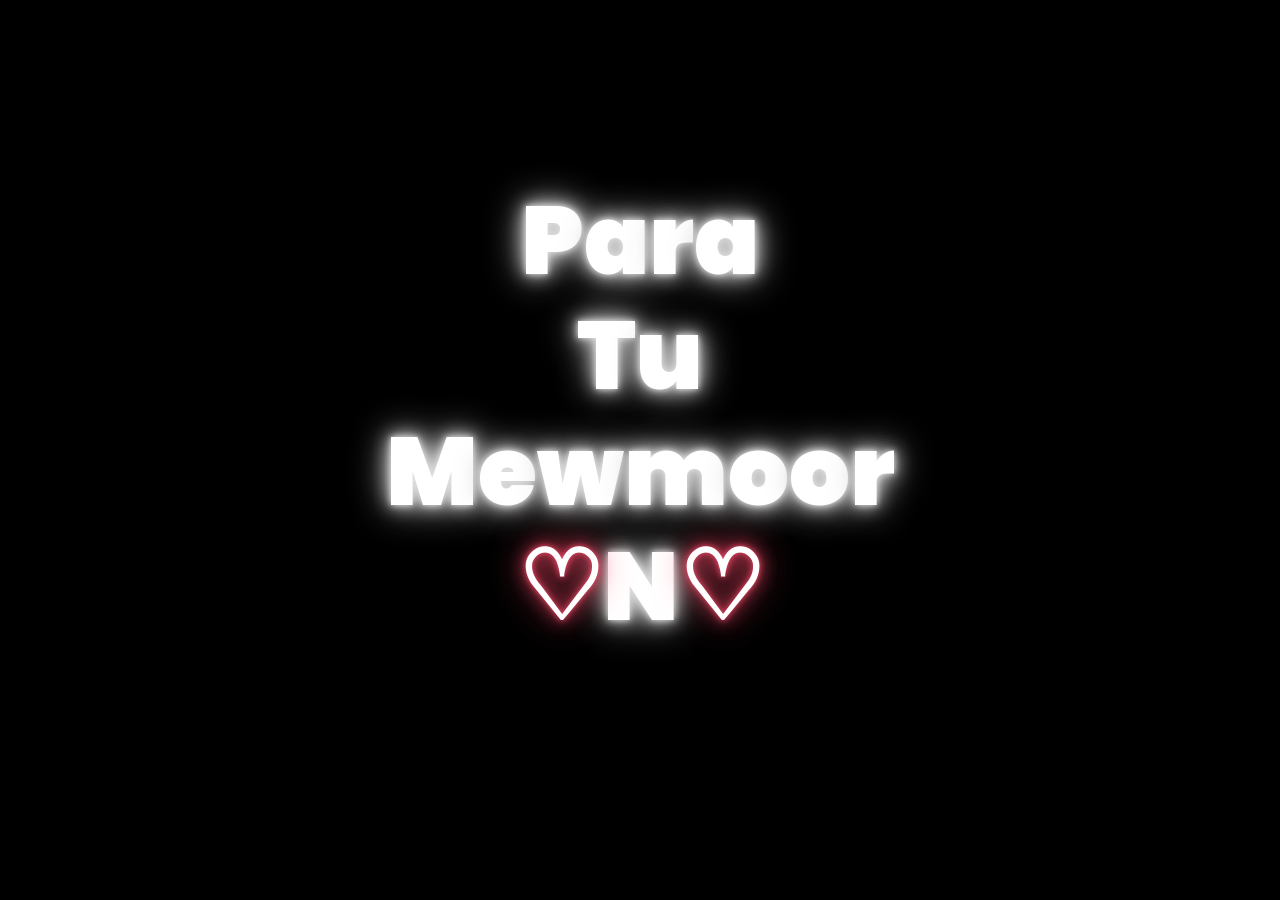
<file: index.html>
<!DOCTYPE html>
<html lang="es">
  <head>
    <meta charset="UTF-8" />
    <meta name="viewport" content="width=device-width, initial-scale=1.0" />
    <title>TQMMM</title>

    <link
      href="https://fonts.googleapis.com/css2?family=Poppins:ital,wght@0,500;1,900&display=swap"
      rel="stylesheet"
    />
    <link rel="stylesheet" href="css/style.css" />
    <link rel="icon" href="img/icono.png" type="image/x-icon" />
  </head>

  <body>
    <div class="container">
      <div class="greetings word" data-text="Para"></div>
      <div class="greetings word" data-text="Tu"></div>
      <div class="greetings word" data-text="Mewmoor"></div>
      <div class="greetings word" data-text="♡N♡"></div>

      <br>
      <div class="button">
        <button class="btn-animado" data-text="Awesome">
          <span class="texto-base">&nbsp;Puchame&nbsp;</span>
          <span aria-hidden="true" class="texto-hover"
            >&nbsp;Puchame&nbsp;</span
          >
        </button>
      </div>
    </div>

    <script src="script.js"></script>
  </body>
</html>
</file>
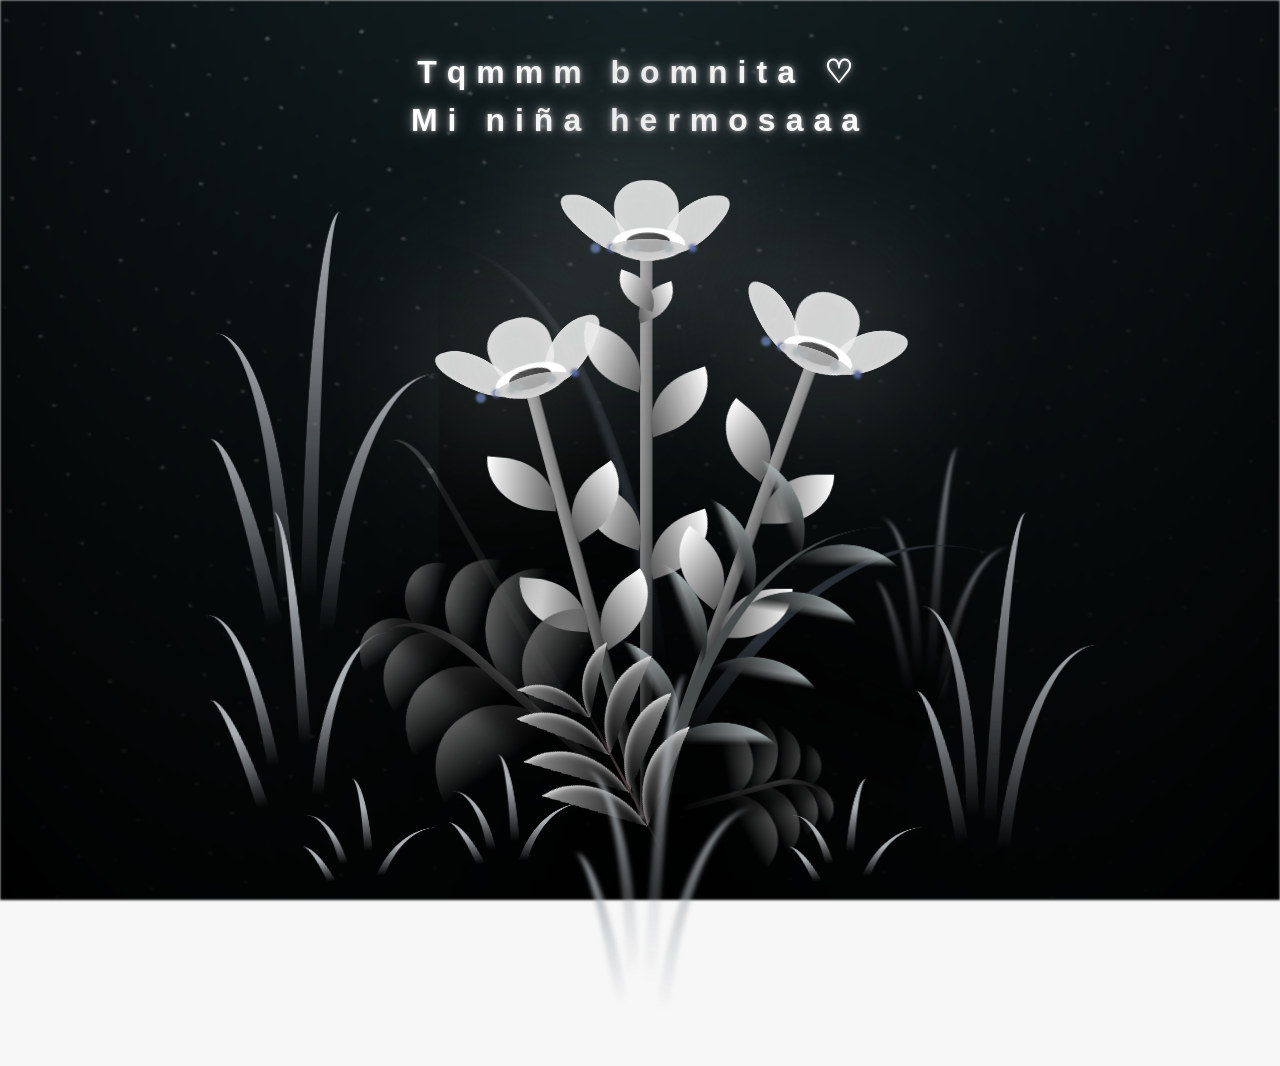
<file: floresita.html>
<!DOCTYPE html>
<html lang="es">
  <head>
    <meta charset="UTF-8" />
    <meta http-equiv="X-UA-Compatible" content="IE=edge" />
    <meta name="viewport" content="width=device-width, initial-scale=1.0" />
    <link rel="stylesheet" href="css/main.css" />
    <link rel="icon" href="img/icono.png" type="image/x-icon" />
    <title>Florecita</title>
  </head>
  <body class="container">
    <audio src="sound/Apocalypse - Cigarettes After Sex.mp3" autoplay></audio>
    <div id="lyrics">
     
    </div>
    <h1 class="titulo">Tqmmm bomnita ♡<br>Mi niña hermosaaa</h1>
  
    <div class="night"></div>
    
    <div class="flowers">
      <div class="flower flower--1">
        <div class="flower__leafs flower__leafs--1">
          <div class="flower__leaf flower__leaf--1"></div>
          <div class="flower__leaf flower__leaf--2"></div>
          <div class="flower__leaf flower__leaf--3"></div>
          <div class="flower__leaf flower__leaf--4"></div>
          <div class="flower__white-circle"></div>

          <div class="flower__light flower__light--1"></div>
          <div class="flower__light flower__light--2"></div>
          <div class="flower__light flower__light--3"></div>
          <div class="flower__light flower__light--4"></div>
          <div class="flower__light flower__light--5"></div>
          <div class="flower__light flower__light--6"></div>
          <div class="flower__light flower__light--7"></div>
          <div class="flower__light flower__light--8"></div>
        </div>
        <div class="flower__line">
          <div class="flower__line__leaf flower__line__leaf--1"></div>
          <div class="flower__line__leaf flower__line__leaf--2"></div>
          <div class="flower__line__leaf flower__line__leaf--3"></div>
          <div class="flower__line__leaf flower__line__leaf--4"></div>
          <div class="flower__line__leaf flower__line__leaf--5"></div>
          <div class="flower__line__leaf flower__line__leaf--6"></div>
        </div>
      </div>

      <div class="flower flower--2">
        <div class="flower__leafs flower__leafs--2">
          <div class="flower__leaf flower__leaf--1"></div>
          <div class="flower__leaf flower__leaf--2"></div>
          <div class="flower__leaf flower__leaf--3"></div>
          <div class="flower__leaf flower__leaf--4"></div>
          <div class="flower__white-circle"></div>

          <div class="flower__light flower__light--1"></div>
          <div class="flower__light flower__light--2"></div>
          <div class="flower__light flower__light--3"></div>
          <div class="flower__light flower__light--4"></div>
          <div class="flower__light flower__light--5"></div>
          <div class="flower__light flower__light--6"></div>
          <div class="flower__light flower__light--7"></div>
          <div class="flower__light flower__light--8"></div>
        </div>
        <div class="flower__line">
          <div class="flower__line__leaf flower__line__leaf--1"></div>
          <div class="flower__line__leaf flower__line__leaf--2"></div>
          <div class="flower__line__leaf flower__line__leaf--3"></div>
          <div class="flower__line__leaf flower__line__leaf--4"></div>
        </div>
      </div>

      <div class="flower flower--3">
        <div class="flower__leafs flower__leafs--3">
          <div class="flower__leaf flower__leaf--1"></div>
          <div class="flower__leaf flower__leaf--2"></div>
          <div class="flower__leaf flower__leaf--3"></div>
          <div class="flower__leaf flower__leaf--4"></div>
          <div class="flower__white-circle"></div>

          <div class="flower__light flower__light--1"></div>
          <div class="flower__light flower__light--2"></div>
          <div class="flower__light flower__light--3"></div>
          <div class="flower__light flower__light--4"></div>
          <div class="flower__light flower__light--5"></div>
          <div class="flower__light flower__light--6"></div>
          <div class="flower__light flower__light--7"></div>
          <div class="flower__light flower__light--8"></div>
        </div>
        <div class="flower__line">
          <div class="flower__line__leaf flower__line__leaf--1"></div>
          <div class="flower__line__leaf flower__line__leaf--2"></div>
          <div class="flower__line__leaf flower__line__leaf--3"></div>
          <div class="flower__line__leaf flower__line__leaf--4"></div>
        </div>
      </div>

      <div class="grow-ans" style="--d: 1.2s">
        <div class="flower__g-long">
          <div class="flower__g-long__top"></div>
          <div class="flower__g-long__bottom"></div>
        </div>
      </div>

      <div class="growing-grass">
        <div class="flower__grass flower__grass--1">
          <div class="flower__grass--top"></div>
          <div class="flower__grass--bottom"></div>
          <div class="flower__grass__leaf flower__grass__leaf--1"></div>
          <div class="flower__grass__leaf flower__grass__leaf--2"></div>
          <div class="flower__grass__leaf flower__grass__leaf--3"></div>
          <div class="flower__grass__leaf flower__grass__leaf--4"></div>
          <div class="flower__grass__leaf flower__grass__leaf--5"></div>
          <div class="flower__grass__leaf flower__grass__leaf--6"></div>
          <div class="flower__grass__leaf flower__grass__leaf--7"></div>
          <div class="flower__grass__leaf flower__grass__leaf--8"></div>
          <div class="flower__grass__overlay"></div>
        </div>
      </div>

      <div class="growing-grass">
        <div class="flower__grass flower__grass--2">
          <div class="flower__grass--top"></div>
          <div class="flower__grass--bottom"></div>
          <div class="flower__grass__leaf flower__grass__leaf--1"></div>
          <div class="flower__grass__leaf flower__grass__leaf--2"></div>
          <div class="flower__grass__leaf flower__grass__leaf--3"></div>
          <div class="flower__grass__leaf flower__grass__leaf--4"></div>
          <div class="flower__grass__leaf flower__grass__leaf--5"></div>
          <div class="flower__grass__leaf flower__grass__leaf--6"></div>
          <div class="flower__grass__leaf flower__grass__leaf--7"></div>
          <div class="flower__grass__leaf flower__grass__leaf--8"></div>
          <div class="flower__grass__overlay"></div>
        </div>
      </div>

      <div class="grow-ans" style="--d: 2.4s">
        <div class="flower__g-right flower__g-right--1">
          <div class="leaf"></div>
        </div>
      </div>

      <div class="grow-ans" style="--d: 2.8s">
        <div class="flower__g-right flower__g-right--2">
          <div class="leaf"></div>
        </div>
      </div>

      <div class="grow-ans" style="--d: 2.8s">
        <div class="flower__g-front">
          <div
            class="flower__g-front__leaf-wrapper flower__g-front__leaf-wrapper--1"
          >
            <div class="flower__g-front__leaf"></div>
          </div>
          <div
            class="flower__g-front__leaf-wrapper flower__g-front__leaf-wrapper--2"
          >
            <div class="flower__g-front__leaf"></div>
          </div>
          <div
            class="flower__g-front__leaf-wrapper flower__g-front__leaf-wrapper--3"
          >
            <div class="flower__g-front__leaf"></div>
          </div>
          <div
            class="flower__g-front__leaf-wrapper flower__g-front__leaf-wrapper--4"
          >
            <div class="flower__g-front__leaf"></div>
          </div>
          <div
            class="flower__g-front__leaf-wrapper flower__g-front__leaf-wrapper--5"
          >
            <div class="flower__g-front__leaf"></div>
          </div>
          <div
            class="flower__g-front__leaf-wrapper flower__g-front__leaf-wrapper--6"
          >
            <div class="flower__g-front__leaf"></div>
          </div>
          <div
            class="flower__g-front__leaf-wrapper flower__g-front__leaf-wrapper--7"
          >
            <div class="flower__g-front__leaf"></div>
          </div>
          <div
            class="flower__g-front__leaf-wrapper flower__g-front__leaf-wrapper--8"
          >
            <div class="flower__g-front__leaf"></div>
          </div>
          <div class="flower__g-front__line"></div>
        </div>
      </div>

      <div class="grow-ans" style="--d: 3.2s">
        <div class="flower__g-fr">
          <div class="leaf"></div>
          <div class="flower__g-fr__leaf flower__g-fr__leaf--1"></div>
          <div class="flower__g-fr__leaf flower__g-fr__leaf--2"></div>
          <div class="flower__g-fr__leaf flower__g-fr__leaf--3"></div>
          <div class="flower__g-fr__leaf flower__g-fr__leaf--4"></div>
          <div class="flower__g-fr__leaf flower__g-fr__leaf--5"></div>
          <div class="flower__g-fr__leaf flower__g-fr__leaf--6"></div>
          <div class="flower__g-fr__leaf flower__g-fr__leaf--7"></div>
          <div class="flower__g-fr__leaf flower__g-fr__leaf--8"></div>
        </div>
      </div>

      <div class="long-g long-g--0">
        <div class="grow-ans" style="--d: 3s">
          <div class="leaf leaf--0"></div>
        </div>
        <div class="grow-ans" style="--d: 2.2s">
          <div class="leaf leaf--1"></div>
        </div>
        <div class="grow-ans" style="--d: 3.4s">
          <div class="leaf leaf--2"></div>
        </div>
        <div class="grow-ans" style="--d: 3.6s">
          <div class="leaf leaf--3"></div>
        </div>
      </div>

      <div class="long-g long-g--1">
        <div class="grow-ans" style="--d: 3.6s">
          <div class="leaf leaf--0"></div>
        </div>
        <div class="grow-ans" style="--d: 3.8s">
          <div class="leaf leaf--1"></div>
        </div>
        <div class="grow-ans" style="--d: 4s">
          <div class="leaf leaf--2"></div>
        </div>
        <div class="grow-ans" style="--d: 4.2s">
          <div class="leaf leaf--3"></div>
        </div>
      </div>

      <div class="long-g long-g--2">
        <div class="grow-ans" style="--d: 4s">
          <div class="leaf leaf--0"></div>
        </div>
        <div class="grow-ans" style="--d: 4.2s">
          <div class="leaf leaf--1"></div>
        </div>
        <div class="grow-ans" style="--d: 4.4s">
          <div class="leaf leaf--2"></div>
        </div>
        <div class="grow-ans" style="--d: 4.6s">
          <div class="leaf leaf--3"></div>
        </div>
      </div>

      <div class="long-g long-g--3">
        <div class="grow-ans" style="--d: 4s">
          <div class="leaf leaf--0"></div>
        </div>
        <div class="grow-ans" style="--d: 4.2s">
          <div class="leaf leaf--1"></div>
        </div>
        <div class="grow-ans" style="--d: 3s">
          <div class="leaf leaf--2"></div>
        </div>
        <div class="grow-ans" style="--d: 3.6s">
          <div class="leaf leaf--3"></div>
        </div>
      </div>

      <div class="long-g long-g--4">
        <div class="grow-ans" style="--d: 4s">
          <div class="leaf leaf--0"></div>
        </div>
        <div class="grow-ans" style="--d: 4.2s">
          <div class="leaf leaf--1"></div>
        </div>
        <div class="grow-ans" style="--d: 3s">
          <div class="leaf leaf--2"></div>
        </div>
        <div class="grow-ans" style="--d: 3.6s">
          <div class="leaf leaf--3"></div>
        </div>
      </div>

      <div class="long-g long-g--5">
        <div class="grow-ans" style="--d: 4s">
          <div class="leaf leaf--0"></div>
        </div>
        <div class="grow-ans" style="--d: 4.2s">
          <div class="leaf leaf--1"></div>
        </div>
        <div class="grow-ans" style="--d: 3s">
          <div class="leaf leaf--2"></div>
        </div>
        <div class="grow-ans" style="--d: 3.6s">
          <div class="leaf leaf--3"></div>
        </div>
      </div>

      <div class="long-g long-g--6">
        <div class="grow-ans" style="--d: 4.2s">
          <div class="leaf leaf--0"></div>
        </div>
        <div class="grow-ans" style="--d: 4.4s">
          <div class="leaf leaf--1"></div>
        </div>
        <div class="grow-ans" style="--d: 4.6s">
          <div class="leaf leaf--2"></div>
        </div>
        <div class="grow-ans" style="--d: 4.8s">
          <div class="leaf leaf--3"></div>
        </div>
      </div>

      <div class="long-g long-g--7">
        <div class="grow-ans" style="--d: 3s">
          <div class="leaf leaf--0"></div>
        </div>
        <div class="grow-ans" style="--d: 3.2s">
          <div class="leaf leaf--1"></div>
        </div>
        <div class="grow-ans" style="--d: 3.5s">
          <div class="leaf leaf--2"></div>
        </div>
        <div class="grow-ans" style="--d: 3.6s">
          <div class="leaf leaf--3"></div>
        </div>
      </div>
    </div>
    <script src="anim.js"></script>
    <script src="run.js"></script>
  </body>
</html>
</file>
<file: css/style.css>
*{
    margin: 0;
    padding: 0;
    box-sizing: border-box;
    font-family: 'Poppins', cursive;
}

body{
    width: 100%;
    height: 100vh;
    background-color: black;
    display: flex;
    justify-content: center;
    align-items: center;
}

.container{
    display: flex;
    flex-direction: column;
    align-items: center;
}

.greetings{
    font-size: 6rem;
    font-weight: 900;
    line-height: 1.2;
}

/* Letras apagadas por defecto */
.greetings span{
    --glow-color: #e0e0e0; /* gris brillante */
    color: #111;            /* azul oscuro original para letras apagadas */
    display: inline-block;
    animation: glow 4s ease-in-out forwards;
}

/* Animación principal */
@keyframes glow{
    0%,100%{
        color: #fff; /* blanco suave en el pico del glow */
        text-shadow:
            0 0 6px var(--glow-color),
            0 0 18px var(--glow-color),
            0 0 36px var(--glow-color);
    }
    15%,85%{
        color: #111; /* letras apagadas color original */
        text-shadow: none;
    }
}

/* 💓 Latido SOLO para corazones */
@keyframes heartbeat{
    0%,100%{
        transform: scale(1);
        text-shadow:
            0 0 6px var(--glow-color),
            0 0 18px var(--glow-color),
            0 0 36px var(--glow-color);
    }
    30%{
        transform: scale(1.08);
        text-shadow:
            0 0 10px var(--glow-color),
            0 0 28px var(--glow-color),
            0 0 50px var(--glow-color);
    }
    15%,85%{
        transform: scale(1);
        text-shadow: none;
    }
}

/* Corazones */
.greetings span.heart{
    animation:
        glow 4s ease-in-out forwards,
        heartbeat 4s ease-in-out forwards;
}

/* === Estilos del botón === */
.btn-animado {
    opacity: 0;
    transition: opacity 0.5s ease-in-out;

    --borde-derecho: 6px;
    --color-trazo: #111;        /* letras apagadas azul original */
    --color-animacion: #e0e0e0; /* gris brillante glow */
    --tamano-fuente: 2em;

    letter-spacing: 3px;
    text-decoration: none;
    font-size: var(--tamano-fuente);
    font-family: 'Poppins', cursive;
    position: relative;
    text-transform: uppercase;

    color: #111;
    -webkit-text-stroke: 1px var(--color-trazo);

    background: transparent;
    border: none;
    cursor: pointer;
}

/* Texto animado al hacer hover */
.texto-hover {
    position: absolute;
    inset: 0;
    width: 0%;
    overflow: hidden;

    color: #fff; /* blanco para resaltar al pasar el mouse */
    border-right: var(--borde-derecho) solid var(--color-animacion);
    transition: 0.5s;
    -webkit-text-stroke: 1px var(--color-animacion);
}

.btn-animado:hover .texto-hover {
    width: 100%;
    text-shadow:
        0 0 6px var(--color-animacion),
        0 0 18px var(--color-animacion),
        0 0 36px var(--color-animacion);
}

/* Parpadeo del botón al terminar el ciclo */
@keyframes buttonBlink {
    0%, 100% {
        -webkit-text-stroke: 1px #111;
        filter: none;
    }
    50% {
        -webkit-text-stroke: 1px #e0e0e0;
        filter: drop-shadow(0 0 18px #e0e0e0);
    }
}

.btn-animado.blink {
    animation: buttonBlink 1.5s ease-in-out 2;
}

/* Responsive */
@media (max-width: 600px){
    .greetings{
        font-size: 4rem;
    }
}
</file>
<file: css/main.css>
*,
*::after,
*::before {
  padding: 0;
  margin: 0;
  box-sizing: border-box;
}

:root {
  --dark-color: #000;
}

body {
  display: flex;
  align-items: flex-end;
  justify-content: center;
  min-height: 100vh;
  background-color: var(--dark-color);
  overflow: hidden;
  perspective: 1000px;
}

#lyrics {
  font-size: 28px;
  font-family: "Franklin Gothic Medium", "Arial Narrow", Arial, sans-serif;
  color: white;
  position: absolute;
  width: 100%;           /* Importante para centrar horizontalmente */
  text-align: center;     /* Centra el texto horizontalmente */
  white-space: pre-line;  /* Respeta los saltos de línea (\n) */
  bottom: 20%;            /* Ajusta la posición vertical */
  z-index: 1;
  font-weight: bold;
  letter-spacing: 4px;
}

@media only screen and (max-width: 600px) {
  #lyrics {
    font-size: 14px; 
    bottom: 20%; /* Ajusta según convenga para móviles */
    letter-spacing: 3px;
  }
}
.titulo {
  top: 3rem;
  margin-bottom: 180px;
  font-family: "Arial Narrow", Arial, sans-serif;
  color:  rgb(60, 60, 60);
  position: absolute;
  font-weight: bold;
  letter-spacing: 10px;
  opacity: 0;
  animation: fadeIn 3s ease-in-out forwards;
  text-align: center;
  background: linear-gradient(
    90deg,
    #ffffff,
    #dcdcdc,
    #ffffff
  );
  -webkit-background-clip: text;
  -webkit-text-fill-color: transparent;

  text-shadow:
    0 0 5px rgba(255,255,255,0.6),
    0 0 15px rgba(255,255,255,0.4);
}
@keyframes fadeIn {
  from {
    opacity: 0;
  }
  to {
    opacity: 1;
  }
}

.night {
  z-index: -1;
  position: absolute;
  left: 50%;
  top: 0;
  transform: translateX(-50%);
  width: 100%;
  height: 100%;
  filter: blur(0.1vmin);
  background-image: radial-gradient(
      ellipse at top,
      transparent 0%,
      var(--dark-color)
    ),
    radial-gradient(
      ellipse at bottom,
      var(--dark-color),
      rgba(145, 233, 255, 0.2)
    ),
    repeating-linear-gradient(
      220deg,
      rgb(0, 0, 0) 0px,
      rgb(0, 0, 0) 19px,
      transparent 19px,
      transparent 22px
    ),
    repeating-linear-gradient(
      189deg,
      rgb(0, 0, 0) 0px,
      rgb(0, 0, 0) 19px,
      transparent 19px,
      transparent 22px
    ),
    repeating-linear-gradient(
      148deg,
      rgb(0, 0, 0) 0px,
      rgb(0, 0, 0) 19px,
      transparent 19px,
      transparent 22px
    ),
    linear-gradient(90deg, rgb(255, 255, 255), rgba(36, 25, 25, 0.813));
}

.flowers {
  position: relative;
  transform: scale(0.9);
  /*margin-bottom: 100px;
  */
}

@media only screen and (max-width: 600px) {
  /* Estilos específicos para dispositivos con un ancho máximo de 600px */
.flowers {
      font-size: 14px;
      margin-bottom: 35%;
      letter-spacing: 3px;
      transform: scale(1.0);
}

}

.flower {
  position: absolute;
  bottom: 10vmin;
  transform-origin: bottom center;
  z-index: 10;
  --fl-speed: 0.8s;
}
.flower--1 {
  -webkit-animation: moving-flower-1 4s linear infinite;
  animation: moving-flower-1 4s linear infinite;
}
.flower--1 .flower__line {
  height: 70vmin;
  -webkit-animation-delay: 0.3s;
  animation-delay: 0.3s;
}
.flower--1 .flower__line__leaf--1 {
  -webkit-animation: blooming-leaf-right var(--fl-speed) 1.6s backwards;
  animation: blooming-leaf-right var(--fl-speed) 1.6s backwards;
}
.flower--1 .flower__line__leaf--2 {
  -webkit-animation: blooming-leaf-right var(--fl-speed) 1.4s backwards;
  animation: blooming-leaf-right var(--fl-speed) 1.4s backwards;
}
.flower--1 .flower__line__leaf--3 {
  -webkit-animation: blooming-leaf-left var(--fl-speed) 1.2s backwards;
  animation: blooming-leaf-left var(--fl-speed) 1.2s backwards;
}
.flower--1 .flower__line__leaf--4 {
  -webkit-animation: blooming-leaf-left var(--fl-speed) 1s backwards;
  animation: blooming-leaf-left var(--fl-speed) 1s backwards;
}
.flower--1 .flower__line__leaf--5 {
  -webkit-animation: blooming-leaf-right var(--fl-speed) 1.8s backwards;
  animation: blooming-leaf-right var(--fl-speed) 1.8s backwards;
}
.flower--1 .flower__line__leaf--6 {
  -webkit-animation: blooming-leaf-left var(--fl-speed) 2s backwards;
  animation: blooming-leaf-left var(--fl-speed) 2s backwards;
}
.flower--2 {
  left: 50%;
  transform: rotate(20deg);
  -webkit-animation: moving-flower-2 4s linear infinite;
  animation: moving-flower-2 4s linear infinite;
}
.flower--2 .flower__line {
  height: 60vmin;
  -webkit-animation-delay: 0.6s;
  animation-delay: 0.6s;
}
.flower--2 .flower__line__leaf--1 {
  -webkit-animation: blooming-leaf-right var(--fl-speed) 1.9s backwards;
  animation: blooming-leaf-right var(--fl-speed) 1.9s backwards;
}
.flower--2 .flower__line__leaf--2 {
  -webkit-animation: blooming-leaf-right var(--fl-speed) 1.7s backwards;
  animation: blooming-leaf-right var(--fl-speed) 1.7s backwards;
}
.flower--2 .flower__line__leaf--3 {
  -webkit-animation: blooming-leaf-left var(--fl-speed) 1.5s backwards;
  animation: blooming-leaf-left var(--fl-speed) 1.5s backwards;
}
.flower--2 .flower__line__leaf--4 {
  -webkit-animation: blooming-leaf-left var(--fl-speed) 1.3s backwards;
  animation: blooming-leaf-left var(--fl-speed) 1.3s backwards;
}
.flower--3 {
  left: 50%;
  transform: rotate(-15deg);
  -webkit-animation: moving-flower-3 4s linear infinite;
  animation: moving-flower-3 4s linear infinite;
}
.flower--3 .flower__line {
  -webkit-animation-delay: 0.9s;
  animation-delay: 0.9s;
}
.flower--3 .flower__line__leaf--1 {
  -webkit-animation: blooming-leaf-right var(--fl-speed) 2.5s backwards;
  animation: blooming-leaf-right var(--fl-speed) 2.5s backwards;
}
.flower--3 .flower__line__leaf--2 {
  -webkit-animation: blooming-leaf-right var(--fl-speed) 2.3s backwards;
  animation: blooming-leaf-right var(--fl-speed) 2.3s backwards;
}
.flower--3 .flower__line__leaf--3 {
  -webkit-animation: blooming-leaf-left var(--fl-speed) 2.1s backwards;
  animation: blooming-leaf-left var(--fl-speed) 2.1s backwards;
}
.flower--3 .flower__line__leaf--4 {
  -webkit-animation: blooming-leaf-left var(--fl-speed) 1.9s backwards;
  animation: blooming-leaf-left var(--fl-speed) 1.9s backwards;
}
.flower__leafs {
  position: relative;
  -webkit-animation: blooming-flower 2s backwards;
  animation: blooming-flower 2s backwards;
}
.flower__leafs--1 {
  -webkit-animation-delay: 1.1s;
  animation-delay: 1.1s;
}
.flower__leafs--2 {
  -webkit-animation-delay: 1.4s;
  animation-delay: 1.4s;
}
.flower__leafs--3 {
  -webkit-animation-delay: 1.7s;
  animation-delay: 1.7s;
}
.flower__leafs::after {
  content: "";
  position: absolute;
  left: 0;
  top: 0;
  transform: translate(-50%, -100%);
  width: 8vmin;
  height: 8vmin;
  background-color: #f7f7f7;
  /* background-color: #fd2525; */
  filter: blur(10vmin);
}
.flower__leaf {
  position: absolute;
  bottom: 0;
  left: 50%;
  width: 8vmin;
  height: 11vmin;
  border-radius: 51% 49% 47% 53%/44% 45% 55% 69%;
  background-color: #253bfd;
  background-color: rgb(230, 230, 230);
  transform-origin: bottom center;
  opacity: 0.9;
  box-shadow: inset 0 0 2vmin rgba(255, 255, 255, 0.5);
}
.flower__leaf--1 {
  transform: translate(-10%, 1%) rotateY(40deg) rotateX(-50deg);
}
.flower__leaf--2 {
  transform: translate(-50%, -4%) rotateX(40deg);
}
.flower__leaf--3 {
  transform: translate(-90%, 0%) rotateY(45deg) rotateX(50deg);
}
.flower__leaf--4 {
  width: 8vmin;
  height: 8vmin;
  transform-origin: bottom left;
  border-radius: 4vmin 10vmin 4vmin 4vmin;
  transform: translate(0%, 18%) rotateX(70deg) rotate(-43deg);
  background-color: rgb(190, 190, 190);
  z-index: 1;
  opacity: 0.8;
}
.flower__white-circle {
  position: absolute;
  left: -3.5vmin;
  top: -3vmin;
  width: 9vmin;
  height: 4vmin;
  border-radius: 50%;
  background-color: rgb(255, 255, 255);
}
.flower__white-circle::after {
  content: "";
  position: absolute;
  left: 50%;
  top: 45%;
  transform: translate(-50%, -50%);
  width: 60%;
  height: 60%;
  border-radius: inherit;
  background-image: repeating-linear-gradient(
      135deg,
      rgba(0, 0, 0, 0.03) 0px,
      rgba(0, 0, 0, 0.03) 1px,
      transparent 1px,
      transparent 12px
    ),
    repeating-linear-gradient(
      45deg,
      rgba(0, 0, 0, 0.03) 0px,
      rgba(0, 0, 0, 0.03) 1px,
      transparent 1px,
      transparent 12px
    ),
    repeating-linear-gradient(
      67.5deg,
      rgba(0, 0, 0, 0.03) 0px,
      rgba(0, 0, 0, 0.03) 1px,
      transparent 1px,
      transparent 12px
    ),
    repeating-linear-gradient(
      135deg,
      rgba(0, 0, 0, 0.03) 0px,
      rgba(0, 0, 0, 0.03) 1px,
      transparent 1px,
      transparent 12px
    ),
    repeating-linear-gradient(
      45deg,
      rgba(0, 0, 0, 0.03) 0px,
      rgba(0, 0, 0, 0.03) 1px,
      transparent 1px,
      transparent 12px
    ),
    repeating-linear-gradient(
      112.5deg,
      rgba(0, 0, 0, 0.03) 0px,
      rgba(0, 0, 0, 0.03) 1px,
      transparent 1px,
      transparent 12px
    ),
    repeating-linear-gradient(
      112.5deg,
      rgba(0, 0, 0, 0.03) 0px,
      rgba(0, 0, 0, 0.03) 1px,
      transparent 1px,
      transparent 12px
    ),
    repeating-linear-gradient(
      45deg,
      rgba(0, 0, 0, 0.03) 0px,
      rgba(0, 0, 0, 0.03) 1px,
      transparent 1px,
      transparent 12px
    ),
    repeating-linear-gradient(
      22.5deg,
      rgba(0, 0, 0, 0.03) 0px,
      rgba(0, 0, 0, 0.03) 1px,
      transparent 1px,
      transparent 12px
    ),
    repeating-linear-gradient(
      45deg,
      rgba(0, 0, 0, 0.03) 0px,
      rgba(0, 0, 0, 0.03) 1px,
      transparent 1px,
      transparent 12px
    ),
    repeating-linear-gradient(
      22.5deg,
      rgba(0, 0, 0, 0.03) 0px,
      rgba(0, 0, 0, 0.03) 1px,
      transparent 1px,
      transparent 12px
    ),
    repeating-linear-gradient(
      135deg,
      rgba(0, 0, 0, 0.03) 0px,
      rgba(0, 0, 0, 0.03) 1px,
      transparent 1px,
      transparent 12px
    ),
    repeating-linear-gradient(
      157.5deg,
      rgba(0, 0, 0, 0.03) 0px,
      rgba(0, 0, 0, 0.03) 1px,
      transparent 1px,
      transparent 12px
    ),
    repeating-linear-gradient(
      67.5deg,
      rgba(0, 0, 0, 0.03) 0px,
      rgba(0, 0, 0, 0.03) 1px,
      transparent 1px,
      transparent 12px
    ),
    repeating-linear-gradient(
      67.5deg,
      rgba(0, 0, 0, 0.03) 0px,
      rgba(0, 0, 0, 0.03) 1px,
      transparent 1px,
      transparent 12px
    ),
    linear-gradient(90deg, rgb(80, 80, 80), rgb(40, 40, 40));
}
.flower__line {
  height: 55vmin;
  width: 1.5vmin;
  background-image: linear-gradient(
      to left,
      rgba(0, 0, 0, 0.2),
      transparent,
      rgba(255, 255, 255, 0.2)
    ),
    linear-gradient(to top, transparent 10%, rgb(120, 120, 120), rgb(150, 150, 150));
  box-shadow: inset 0 0 2px rgba(0, 0, 0, 0.5);
  -webkit-animation: grow-flower-tree 4s backwards;
  animation: grow-flower-tree 4s backwards;
}
.flower__line__leaf {
  --w: 7vmin;
  --h: calc(var(--w) + 2vmin);
  position: absolute;
  top: 20%;
  left: 90%;
  width: var(--w);
  height: var(--h);
  border-top-right-radius: var(--h);
  border-bottom-left-radius: var(--h);
  background-image: linear-gradient(to top, rgb(90, 90, 90), white);
}
.flower__line__leaf--1 {
  transform: rotate(70deg) rotateY(30deg);
}
.flower__line__leaf--2 {
  top: 45%;
  transform: rotate(70deg) rotateY(30deg);
}
.flower__line__leaf--3,
.flower__line__leaf--4,
.flower__line__leaf--6 {
  border-top-right-radius: 0;
  border-bottom-left-radius: 0;
  border-top-left-radius: var(--h);
  border-bottom-right-radius: var(--h);
  left: -460%;
  top: 12%;
  transform: rotate(-70deg) rotateY(30deg);
}
.flower__line__leaf--4 {
  top: 40%;
}
.flower__line__leaf--5 {
  top: 0;
  transform-origin: left;
  transform: rotate(70deg) rotateY(30deg) scale(0.6);
}
.flower__line__leaf--6 {
  top: -2%;
  left: -450%;
  transform-origin: right;
  transform: rotate(-70deg) rotateY(30deg) scale(0.6);
}
.flower__light {
  position: absolute;
  bottom: 0vmin;
  width: 1vmin;
  height: 1vmin;
  background-color: rgb(90, 129, 128);
  border-radius: 50%;
  filter: blur(0.2vmin);
  -webkit-animation: light-ans 4s linear infinite backwards;
  animation: light-ans 4s linear infinite backwards;
}
.flower__light:nth-child(odd) {
  background-color: #4d5d97;
}
.flower__light--1 {
  left: -2vmin;
  -webkit-animation-delay: 1s;
  animation-delay: 1s;
}
.flower__light--2 {
  left: 3vmin;
  -webkit-animation-delay: 0.5s;
  animation-delay: 0.5s;
}
.flower__light--3 {
  left: -6vmin;
  -webkit-animation-delay: 0.3s;
  animation-delay: 0.3s;
}
.flower__light--4 {
  left: 6vmin;
  -webkit-animation-delay: 0.9s;
  animation-delay: 0.9s;
}
.flower__light--5 {
  left: -1vmin;
  -webkit-animation-delay: 1.5s;
  animation-delay: 1.5s;
}
.flower__light--6 {
  left: -4vmin;
  -webkit-animation-delay: 3s;
  animation-delay: 3s;
}
.flower__light--7 {
  left: 3vmin;
  -webkit-animation-delay: 2s;
  animation-delay: 2s;
}
.flower__light--8 {
  left: -6vmin;
  -webkit-animation-delay: 3.5s;
  animation-delay: 3.5s;
}
.flower__grass {
  --c: rgb(90, 90, 90);
  --line-w: 1.5vmin;
  position: absolute;
  bottom: 12vmin;
  left: -7vmin;
  display: flex;
  flex-direction: column;
  align-items: flex-end;
  z-index: 20;
  transform-origin: bottom center;
  transform: rotate(-48deg) rotateY(40deg);
}
.flower__grass--1 {
  -webkit-animation: moving-grass 2s linear infinite;
  animation: moving-grass 2s linear infinite;
}
.flower__grass--2 {
  left: 2vmin;
  bottom: 10vmin;
  transform: scale(0.5) rotate(75deg) rotateX(10deg) rotateY(-200deg);
  opacity: 0.8;
  z-index: 0;
  -webkit-animation: moving-grass--2 1.5s linear infinite;
  animation: moving-grass--2 1.5s linear infinite;
}
.flower__grass--top {
  width: 7vmin;
  height: 10vmin;
  border-top-right-radius: 100%;
  border-right: var(--line-w) solid var(--c);
  transform-origin: bottom center;
  transform: rotate(-2deg);
}
.flower__grass--bottom {
  margin-top: -2px;
  width: var(--line-w);
  height: 25vmin;
  background-image: linear-gradient(to top, transparent, var(--c));
}
.flower__grass__leaf {
  --size: 10vmin;
  position: absolute;
  width: calc(var(--size) * 2.1);
  height: var(--size);
  border-top-left-radius: var(--size);
  border-top-right-radius: var(--size);
  background-image: linear-gradient(
    to top,
    transparent,
    transparent 30%,
    var(--c)
  );
  z-index: 100;
}
.flower__grass__leaf--1 {
  top: -6%;
  left: 30%;
  --size: 6vmin;
  transform: rotate(-20deg);
  -webkit-animation: growing-grass-ans--1 2s 2.6s backwards;
  animation: growing-grass-ans--1 2s 2.6s backwards;
}
@-webkit-keyframes growing-grass-ans--1 {
  0% {
    transform-origin: bottom left;
    transform: rotate(-20deg) scale(0);
  }
}
@keyframes growing-grass-ans--1 {
  0% {
    transform-origin: bottom left;
    transform: rotate(-20deg) scale(0);
  }
}
.flower__grass__leaf--2 {
  top: -5%;
  left: -110%;
  --size: 6vmin;
  transform: rotate(10deg);
  -webkit-animation: growing-grass-ans--2 2s 2.4s linear backwards;
  animation: growing-grass-ans--2 2s 2.4s linear backwards;
}
@-webkit-keyframes growing-grass-ans--2 {
  0% {
    transform-origin: bottom right;
    transform: rotate(10deg) scale(0);
  }
}
@keyframes growing-grass-ans--2 {
  0% {
    transform-origin: bottom right;
    transform: rotate(10deg) scale(0);
  }
}
.flower__grass__leaf--3 {
  top: 5%;
  left: 60%;
  --size: 8vmin;
  transform: rotate(-18deg) rotateX(-20deg);
  -webkit-animation: growing-grass-ans--3 2s 2.2s linear backwards;
  animation: growing-grass-ans--3 2s 2.2s linear backwards;
}
@-webkit-keyframes growing-grass-ans--3 {
  0% {
    transform-origin: bottom left;
    transform: rotate(-18deg) rotateX(-20deg) scale(0);
  }
}
@keyframes growing-grass-ans--3 {
  0% {
    transform-origin: bottom left;
    transform: rotate(-18deg) rotateX(-20deg) scale(0);
  }
}
.flower__grass__leaf--4 {
  top: 6%;
  left: -135%;
  --size: 8vmin;
  transform: rotate(2deg);
  -webkit-animation: growing-grass-ans--4 2s 2s linear backwards;
  animation: growing-grass-ans--4 2s 2s linear backwards;
}
@-webkit-keyframes growing-grass-ans--4 {
  0% {
    transform-origin: bottom right;
    transform: rotate(2deg) scale(0);
  }
}
@keyframes growing-grass-ans--4 {
  0% {
    transform-origin: bottom right;
    transform: rotate(2deg) scale(0);
  }
}
.flower__grass__leaf--5 {
  top: 20%;
  left: 60%;
  --size: 10vmin;
  transform: rotate(-24deg) rotateX(-20deg);
  -webkit-animation: growing-grass-ans--5 2s 1.8s linear backwards;
  animation: growing-grass-ans--5 2s 1.8s linear backwards;
}
@-webkit-keyframes growing-grass-ans--5 {
  0% {
    transform-origin: bottom left;
    transform: rotate(-24deg) rotateX(-20deg) scale(0);
  }
}
@keyframes growing-grass-ans--5 {
  0% {
    transform-origin: bottom left;
    transform: rotate(-24deg) rotateX(-20deg) scale(0);
  }
}
.flower__grass__leaf--6 {
  top: 22%;
  left: -180%;
  --size: 10vmin;
  transform: rotate(10deg);
  -webkit-animation: growing-grass-ans--6 2s 1.6s linear backwards;
  animation: growing-grass-ans--6 2s 1.6s linear backwards;
}
@-webkit-keyframes growing-grass-ans--6 {
  0% {
    transform-origin: bottom right;
    transform: rotate(10deg) scale(0);
  }
}
@keyframes growing-grass-ans--6 {
  0% {
    transform-origin: bottom right;
    transform: rotate(10deg) scale(0);
  }
}
.flower__grass__leaf--7 {
  top: 39%;
  left: 70%;
  --size: 10vmin;
  transform: rotate(-10deg);
  -webkit-animation: growing-grass-ans--7 2s 1.4s linear backwards;
  animation: growing-grass-ans--7 2s 1.4s linear backwards;
}
@-webkit-keyframes growing-grass-ans--7 {
  0% {
    transform-origin: bottom left;
    transform: rotate(-10deg) scale(0);
  }
}
@keyframes growing-grass-ans--7 {
  0% {
    transform-origin: bottom left;
    transform: rotate(-10deg) scale(0);
  }
}
.flower__grass__leaf--8 {
  top: 40%;
  left: -215%;
  --size: 11vmin;
  transform: rotate(10deg);
  -webkit-animation: growing-grass-ans--8 2s 1.2s linear backwards;
  animation: growing-grass-ans--8 2s 1.2s linear backwards;
}
@-webkit-keyframes growing-grass-ans--8 {
  0% {
    transform-origin: bottom right;
    transform: rotate(10deg) scale(0);
  }
}
@keyframes growing-grass-ans--8 {
  0% {
    transform-origin: bottom right;
    transform: rotate(10deg) scale(0);
  }
}
.flower__grass__overlay {
  position: absolute;
  top: -10%;
  right: 0%;
  width: 100%;
  height: 100%;
  background-color: rgba(0, 0, 0, 0.6);
  filter: blur(1.5vmin);
  z-index: 100;
}
.flower__g-long {
  --w: 2vmin;
  --h: 6vmin;
  --c: #b2b2b242;
  position: absolute;
  bottom: 10vmin;
  left: -3vmin;
  transform-origin: bottom center;
  transform: rotate(-30deg) rotateY(-20deg);
  display: flex;
  flex-direction: column;
  align-items: flex-end;
  -webkit-animation: flower-g-long-ans 3s linear infinite;
  animation: flower-g-long-ans 3s linear infinite;
}
@-webkit-keyframes flower-g-long-ans {
  0%,
  100% {
    transform: rotate(-30deg) rotateY(-20deg);
  }
  50% {
    transform: rotate(-32deg) rotateY(-20deg);
  }
}
@keyframes flower-g-long-ans {
  0%,
  100% {
    transform: rotate(-30deg) rotateY(-20deg);
  }
  50% {
    transform: rotate(-32deg) rotateY(-20deg);
  }
}
.flower__g-long__top {
  top: calc(var(--h) * -1);
  width: calc(var(--w) + 1vmin);
  height: var(--h);
  border-top-right-radius: 100%;
  border-right: 0.7vmin solid var(--c);
  transform: translate(-0.7vmin, 1vmin);
}
.flower__g-long__bottom {
  width: var(--w);
  height: 50vmin;
  transform-origin: bottom center;
  background-image: linear-gradient(to top, transparent 30%, var(--c));
  box-shadow: inset 0 0 2px rgba(0, 0, 0, 0.5);
  -webkit-clip-path: polygon(35% 0, 65% 1%, 100% 100%, 0% 100%);
  clip-path: polygon(35% 0, 65% 1%, 100% 100%, 0% 100%);
}
.flower__g-right {
  position: absolute;
  bottom: 6vmin;
  left: -2vmin;
  transform-origin: bottom left;
  transform: rotate(20deg);
}
.flower__g-right .leaf {
  width: 30vmin;
  height: 50vmin;
  border-top-left-radius: 100%;
  border-left: 2vmin solid #272e35;
  background-image: linear-gradient(
    to bottom,
    transparent,
    var(--dark-color) 60%
  );
  -webkit-mask-image: linear-gradient(to top, transparent 30%, #977a07 60%);
}
.flower__g-right--1 {
  -webkit-animation: flower-g-right-ans 2.5s linear infinite;
  animation: flower-g-right-ans 2.5s linear infinite;
}
.flower__g-right--2 {
  left: 5vmin;
  transform: rotateY(-180deg);
  -webkit-animation: flower-g-right-ans--2 3s linear infinite;
  animation: flower-g-right-ans--2 3s linear infinite;
}
.flower__g-right--2 .leaf {
  height: 75vmin;
  filter: blur(0.3vmin);
  opacity: 0.8;
}
@-webkit-keyframes flower-g-right-ans {
  0%,
  100% {
    transform: rotate(20deg);
  }
  50% {
    transform: rotate(24deg) rotateX(-20deg);
  }
}
@keyframes flower-g-right-ans {
  0%,
  100% {
    transform: rotate(20deg);
  }
  50% {
    transform: rotate(24deg) rotateX(-20deg);
  }
}
@-webkit-keyframes flower-g-right-ans--2 {
  0%,
  100% {
    transform: rotateY(-180deg) rotate(0deg) rotateX(-20deg);
  }
  50% {
    transform: rotateY(-180deg) rotate(6deg) rotateX(-20deg);
  }
}
@keyframes flower-g-right-ans--2 {
  0%,
  100% {
    transform: rotateY(-180deg) rotate(0deg) rotateX(-20deg);
  }
  50% {
    transform: rotateY(-180deg) rotate(6deg) rotateX(-20deg);
  }
}
.flower__g-front {
  position: absolute;
  bottom: 6vmin;
  left: 2.5vmin;
  z-index: 100;
  transform-origin: bottom center;
  transform: rotate(-28deg) rotateY(30deg) scale(1.04);
  -webkit-animation: flower__g-front-ans 2s linear infinite;
  animation: flower__g-front-ans 2s linear infinite;
}
@-webkit-keyframes flower__g-front-ans {
  0%,
  100% {
    transform: rotate(-28deg) rotateY(30deg) scale(1.04);
  }
  50% {
    transform: rotate(-35deg) rotateY(40deg) scale(1.04);
  }
}
@keyframes flower__g-front-ans {
  0%,
  100% {
    transform: rotate(-28deg) rotateY(30deg) scale(1.04);
  }
  50% {
    transform: rotate(-35deg) rotateY(40deg) scale(1.04);
  }
}
.flower__g-front__line {
  width: 0.3vmin;
  height: 20vmin;
  background-image: linear-gradient(
    to top,
    transparent,
    #4e3c3c,
    transparent 100%
  );
  position: relative;
}
.flower__g-front__leaf-wrapper {
  position: absolute;
  top: 0;
  left: 0;
  transform-origin: bottom left;
  transform: rotate(10deg);
}
.flower__g-front__leaf-wrapper:nth-child(even) {
  left: 0vmin;
  transform: rotateY(-180deg) rotate(5deg);
  -webkit-animation: flower__g-front__leaf-left-ans 1s ease-in backwards;
  animation: flower__g-front__leaf-left-ans 1s ease-in backwards;
}
.flower__g-front__leaf-wrapper:nth-child(odd) {
  -webkit-animation: flower__g-front__leaf-ans 1s ease-in backwards;
  animation: flower__g-front__leaf-ans 1s ease-in backwards;
}
.flower__g-front__leaf-wrapper--1 {
  top: -8vmin;
  transform: scale(0.7);
  -webkit-animation: flower__g-front__leaf-ans 1s 5.5s ease-in backwards !important;
  animation: flower__g-front__leaf-ans 1s 5.5s ease-in backwards !important;
}
.flower__g-front__leaf-wrapper--2 {
  top: -8vmin;
  transform: rotateY(-180deg) scale(0.7) !important;
  -webkit-animation: flower__g-front__leaf-left-ans-2 1s 4.6s ease-in backwards !important;
  animation: flower__g-front__leaf-left-ans-2 1s 4.6s ease-in backwards !important;
}
.flower__g-front__leaf-wrapper--3 {
  top: -3vmin;
  -webkit-animation: flower__g-front__leaf-ans 1s 4.6s ease-in backwards;
  animation: flower__g-front__leaf-ans 1s 4.6s ease-in backwards;
}
.flower__g-front__leaf-wrapper--4 {
  top: -3vmin;
  transform: rotateY(-180deg) scale(0.9) !important;
  -webkit-animation: flower__g-front__leaf-left-ans-2 1s 4.6s ease-in backwards !important;
  animation: flower__g-front__leaf-left-ans-2 1s 4.6s ease-in backwards !important;
}
@-webkit-keyframes flower__g-front__leaf-left-ans-2 {
  0% {
    transform: rotateY(-180deg) scale(0);
  }
}
@keyframes flower__g-front__leaf-left-ans-2 {
  0% {
    transform: rotateY(-180deg) scale(0);
  }
}
.flower__g-front__leaf-wrapper--5,
.flower__g-front__leaf-wrapper--6 {
  top: 2vmin;
}
.flower__g-front__leaf-wrapper--7,
.flower__g-front__leaf-wrapper--8 {
  top: 6.5vmin;
}
.flower__g-front__leaf-wrapper--2 {
  -webkit-animation-delay: 5.2s !important;
  animation-delay: 5.2s !important;
}
.flower__g-front__leaf-wrapper--3 {
  -webkit-animation-delay: 4.9s !important;
  animation-delay: 4.9s !important;
}
.flower__g-front__leaf-wrapper--5 {
  -webkit-animation-delay: 4.3s !important;
  animation-delay: 4.3s !important;
}
.flower__g-front__leaf-wrapper--6 {
  -webkit-animation-delay: 4.1s !important;
  animation-delay: 4.1s !important;
}
.flower__g-front__leaf-wrapper--7 {
  -webkit-animation-delay: 3.8s !important;
  animation-delay: 3.8s !important;
}
.flower__g-front__leaf-wrapper--8 {
  -webkit-animation-delay: 3.5s !important;
  animation-delay: 3.5s !important;
}
@-webkit-keyframes flower__g-front__leaf-ans {
  0% {
    transform: rotate(10deg) scale(0);
  }
}
@keyframes flower__g-front__leaf-ans {
  0% {
    transform: rotate(10deg) scale(0);
  }
}
@-webkit-keyframes flower__g-front__leaf-left-ans {
  0% {
    transform: rotateY(-180deg) rotate(5deg) scale(0);
  }
}
@keyframes flower__g-front__leaf-left-ans {
  0% {
    transform: rotateY(-180deg) rotate(5deg) scale(0);
  }
}
.flower__g-front__leaf {
  width: 10vmin;
  height: 10vmin;
  border-radius: 100% 0% 0% 100%/100% 100% 0% 0%;
  box-shadow: inset 0 2px 1vmin hsl(0, 0%, 100%);
  background-image: linear-gradient(
      to bottom left,
      transparent,
      var(--dark-color)
    ),
    linear-gradient(to bottom right, rgb(150, 150, 150) 50%, transparent 50%, transparent);
  -webkit-mask-image: linear-gradient(
    to bottom right,
    #90aaac 50%,
    transparent 50%,
    transparent
  );
  mask-image: linear-gradient(
    to bottom right,
    #d7c1c1 50%,
    transparent 50%,
    transparent
  );
}
.flower__g-fr {
  position: absolute;
  bottom: -4vmin;
  left: vmin;
  transform-origin: bottom left;
  z-index: 10;
  -webkit-animation: flower__g-fr-ans 2s linear infinite;
  animation: flower__g-fr-ans 2s linear infinite;
}
@-webkit-keyframes flower__g-fr-ans {
  0%,
  100% {
    transform: rotate(2deg);
  }
  50% {
    transform: rotate(4deg);
  }
}
@keyframes flower__g-fr-ans {
  0%,
  100% {
    transform: rotate(2deg);
  }
  50% {
    transform: rotate(4deg);
  }
}
.flower__g-fr .leaf {
  width: 30vmin;
  height: 50vmin;
  border-top-left-radius: 100%;
  border-left: 2vmin solid rgb(70, 75, 75);
  -webkit-mask-image: linear-gradient(to top, transparent 25%, rgb(45, 45, 48) 50%);
  position: relative;
  z-index: 1;
}
.flower__g-fr__leaf {
  position: absolute;
  top: 0;
  left: 0;
  width: 10vmin;
  height: 10vmin;
  border-radius: 100% 0% 0% 100%/100% 100% 0% 0%;
  box-shadow: inset 0 2px 1vmin hsla(184, 46%, 74%, 0.2);
  background-image: linear-gradient(
      to bottom left,
      transparent,
      var(--dark-color) 98%
    ),
    linear-gradient(to bottom right, rgb(190, 197, 197) 45%, transparent 50%, transparent);
  -webkit-mask-image: linear-gradient(
    135deg,
    #d9a4a4 40%,
    transparent 50%,
    transparent
  );
}
.flower__g-fr__leaf--1 {
  left: 20vmin;
  transform: rotate(45deg);
  -webkit-animation: flower__g-fr-leaft-ans-1 0.5s 5.2s linear backwards;
  animation: flower__g-fr-leaft-ans-1 0.5s 5.2s linear backwards;
}
@-webkit-keyframes flower__g-fr-leaft-ans-1 {
  0% {
    transform-origin: left;
    transform: rotate(45deg) scale(0);
  }
}
@keyframes flower__g-fr-leaft-ans-1 {
  0% {
    transform-origin: left;
    transform: rotate(45deg) scale(0);
  }
}
.flower__g-fr__leaf--2 {
  left: 12vmin;
  top: -7vmin;
  transform: rotate(25deg) rotateY(-180deg);
  -webkit-animation: flower__g-fr-leaft-ans-6 0.5s 5s linear backwards;
  animation: flower__g-fr-leaft-ans-6 0.5s 5s linear backwards;
}
.flower__g-fr__leaf--3 {
  left: 15vmin;
  top: 6vmin;
  transform: rotate(55deg);
  -webkit-animation: flower__g-fr-leaft-ans-5 0.5s 4.8s linear backwards;
  animation: flower__g-fr-leaft-ans-5 0.5s 4.8s linear backwards;
}
.flower__g-fr__leaf--4 {
  left: 6vmin;
  top: -2vmin;
  transform: rotate(25deg) rotateY(-180deg);
  -webkit-animation: flower__g-fr-leaft-ans-6 0.5s 4.6s linear backwards;
  animation: flower__g-fr-leaft-ans-6 0.5s 4.6s linear backwards;
}
.flower__g-fr__leaf--5 {
  left: 10vmin;
  top: 14vmin;
  transform: rotate(55deg);
  -webkit-animation: flower__g-fr-leaft-ans-5 0.5s 4.4s linear backwards;
  animation: flower__g-fr-leaft-ans-5 0.5s 4.4s linear backwards;
}
@-webkit-keyframes flower__g-fr-leaft-ans-5 {
  0% {
    transform-origin: left;
    transform: rotate(55deg) scale(0);
  }
}
@keyframes flower__g-fr-leaft-ans-5 {
  0% {
    transform-origin: left;
    transform: rotate(55deg) scale(0);
  }
}
.flower__g-fr__leaf--6 {
  left: 0vmin;
  top: 6vmin;
  transform: rotate(25deg) rotateY(-180deg);
  -webkit-animation: flower__g-fr-leaft-ans-6 0.5s 4.2s linear backwards;
  animation: flower__g-fr-leaft-ans-6 0.5s 4.2s linear backwards;
}
@-webkit-keyframes flower__g-fr-leaft-ans-6 {
  0% {
    transform-origin: right;
    transform: rotate(25deg) rotateY(-180deg) scale(0);
  }
}
@keyframes flower__g-fr-leaft-ans-6 {
  0% {
    transform-origin: right;
    transform: rotate(25deg) rotateY(-180deg) scale(0);
  }
}
.flower__g-fr__leaf--7 {
  left: 5vmin;
  top: 22vmin;
  transform: rotate(45deg);
  -webkit-animation: flower__g-fr-leaft-ans-7 0.5s 4s linear backwards;
  animation: flower__g-fr-leaft-ans-7 0.5s 4s linear backwards;
}
@-webkit-keyframes flower__g-fr-leaft-ans-7 {
  0% {
    transform-origin: left;
    transform: rotate(45deg) scale(0);
  }
}
@keyframes flower__g-fr-leaft-ans-7 {
  0% {
    transform-origin: left;
    transform: rotate(45deg) scale(0);
  }
}
.flower__g-fr__leaf--8 {
  left: -4vmin;
  top: 15vmin;
  transform: rotate(15deg) rotateY(-180deg);
  -webkit-animation: flower__g-fr-leaft-ans-8 0.5s 3.8s linear backwards;
  animation: flower__g-fr-leaft-ans-8 0.5s 3.8s linear backwards;
}
@-webkit-keyframes flower__g-fr-leaft-ans-8 {
  0% {
    transform-origin: right;
    transform: rotate(15deg) rotateY(-180deg) scale(0);
  }
}
@keyframes flower__g-fr-leaft-ans-8 {
  0% {
    transform-origin: right;
    transform: rotate(15deg) rotateY(-180deg) scale(0);
  }
}

.long-g {
  position: absolute;
  bottom: 25vmin;
  left: -42vmin;
  transform-origin: bottom left;
}
.long-g--1 {
  bottom: 0vmin;
  transform: scale(0.8) rotate(-5deg);
}
.long-g--1 .leaf {
  -webkit-mask-image: linear-gradient(
    to top,
    transparent 40%,
    #b9b0b0 80%
  ) !important;
}
.long-g--1 .leaf--1 {
  --w: 5vmin;
  --h: 60vmin;
  left: -2vmin;
  transform: rotate(3deg) rotateY(-180deg);
}
.long-g--2,
.long-g--3 {
  bottom: -3vmin;
  left: -35vmin;
  transform-origin: center;
  transform: scale(0.6) rotateX(60deg);
}
.long-g--2 .leaf,
.long-g--3 .leaf {
  -webkit-mask-image: linear-gradient(
    to top,
    transparent 50%,
    #acd0d2 80%
  ) !important;
}
.long-g--2 .leaf--1,
.long-g--3 .leaf--1 {
  left: -1vmin;
  transform: rotateY(-180deg);
}
.long-g--3 {
  left: -17vmin;
  bottom: 0vmin;
}
.long-g--3 .leaf {
  -webkit-mask-image: linear-gradient(
    to top,
    transparent 40%,
    #8fdce0 80%
  ) !important;
}
.long-g--4 {
  left: 25vmin;
  bottom: -3vmin;
  transform-origin: center;
  transform: scale(0.6) rotateX(60deg);
}
.long-g--4 .leaf {
  -webkit-mask-image: linear-gradient(
    to top,
    transparent 50%,
    #557172 80%
  ) !important;
}
.long-g--5 {
  left: 42vmin;
  bottom: 0vmin;
  transform: scale(0.8) rotate(2deg);
}
.long-g--6 {
  left: 0vmin;
  bottom: -20vmin;
  z-index: 100;
  filter: blur(0.3vmin);
  transform: scale(0.8) rotate(2deg);
}
.long-g--7 {
  left: 35vmin;
  bottom: 20vmin;
  z-index: -1;
  filter: blur(0.3vmin);
  transform: scale(0.6) rotate(2deg);
  opacity: 0.7;
}
.long-g .leaf {
  --w: 15vmin;
  --h: 40vmin;
  --c: rgb(170, 175, 180);
  position: absolute;
  bottom: 0;
  width: var(--w);
  height: var(--h);
  border-top-left-radius: 100%;
  border-left: 2vmin solid var(--c);
  -webkit-mask-image: linear-gradient(
    to top,
    transparent 20%,
    var(--dark-color)
  );
  transform-origin: bottom center;
}
.long-g .leaf--0 {
  left: 2vmin;
  -webkit-animation: leaf-ans-1 4s linear infinite;
  animation: leaf-ans-1 4s linear infinite;
}
.long-g .leaf--1 {
  --w: 5vmin;
  --h: 60vmin;
  -webkit-animation: leaf-ans-1 4s linear infinite;
  animation: leaf-ans-1 4s linear infinite;
}
.long-g .leaf--2 {
  --w: 10vmin;
  --h: 40vmin;
  left: -0.5vmin;
  bottom: 5vmin;
  transform-origin: bottom left;
  transform: rotateY(-180deg);
  -webkit-animation: leaf-ans-2 3s linear infinite;
  animation: leaf-ans-2 3s linear infinite;
}
.long-g .leaf--3 {
  --w: 5vmin;
  --h: 30vmin;
  left: -1vmin;
  bottom: 3.2vmin;
  transform-origin: bottom left;
  transform: rotate(-10deg) rotateY(-180deg);
  -webkit-animation: leaf-ans-3 3s linear infinite;
  animation: leaf-ans-3 3s linear infinite;
}

@-webkit-keyframes leaf-ans-1 {
  0%,
  100% {
    transform: rotate(-5deg) scale(1);
  }
  50% {
    transform: rotate(5deg) scale(1.1);
  }
}

@keyframes leaf-ans-1 {
  0%,
  100% {
    transform: rotate(-5deg) scale(1);
  }
  50% {
    transform: rotate(5deg) scale(1.1);
  }
}
@-webkit-keyframes leaf-ans-2 {
  0%,
  100% {
    transform: rotateY(-180deg) rotate(5deg);
  }
  50% {
    transform: rotateY(-180deg) rotate(0deg) scale(1.1);
  }
}
@keyframes leaf-ans-2 {
  0%,
  100% {
    transform: rotateY(-180deg) rotate(5deg);
  }
  50% {
    transform: rotateY(-180deg) rotate(0deg) scale(1.1);
  }
}
@-webkit-keyframes leaf-ans-3 {
  0%,
  100% {
    transform: rotate(-10deg) rotateY(-180deg);
  }
  50% {
    transform: rotate(-20deg) rotateY(-180deg);
  }
}
@keyframes leaf-ans-3 {
  0%,
  100% {
    transform: rotate(-10deg) rotateY(-180deg);
  }
  50% {
    transform: rotate(-20deg) rotateY(-180deg);
  }
}
.grow-ans {
  -webkit-animation: grow-ans 2s var(--d) backwards;
  animation: grow-ans 2s var(--d) backwards;
}

@-webkit-keyframes grow-ans {
  0% {
    transform: scale(0);
    opacity: 0;
  }
}

@keyframes grow-ans {
  0% {
    transform: scale(0);
    opacity: 0;
  }
}
@-webkit-keyframes light-ans {
  0% {
    opacity: 0;
    transform: translateY(0vmin);
  }
  25% {
    opacity: 1;
    transform: translateY(-5vmin) translateX(-2vmin);
  }
  50% {
    opacity: 1;
    transform: translateY(-15vmin) translateX(2vmin);
    filter: blur(0.2vmin);
  }
  75% {
    transform: translateY(-20vmin) translateX(-2vmin);
    filter: blur(0.2vmin);
  }
  100% {
    transform: translateY(-30vmin);
    opacity: 0;
    filter: blur(1vmin);
  }
}
@keyframes light-ans {
  0% {
    opacity: 0;
    transform: translateY(0vmin);
  }
  25% {
    opacity: 1;
    transform: translateY(-5vmin) translateX(-2vmin);
  }
  50% {
    opacity: 1;
    transform: translateY(-15vmin) translateX(2vmin);
    filter: blur(0.2vmin);
  }
  75% {
    transform: translateY(-20vmin) translateX(-2vmin);
    filter: blur(0.2vmin);
  }
  100% {
    transform: translateY(-30vmin);
    opacity: 0;
    filter: blur(1vmin);
  }
}
@-webkit-keyframes moving-flower-1 {
  0%,
  100% {
    transform: rotate(2deg);
  }
  50% {
    transform: rotate(-2deg);
  }
}
@keyframes moving-flower-1 {
  0%,
  100% {
    transform: rotate(2deg);
  }
  50% {
    transform: rotate(-2deg);
  }
}
@-webkit-keyframes moving-flower-2 {
  0%,
  100% {
    transform: rotate(18deg);
  }
  50% {
    transform: rotate(14deg);
  }
}
@keyframes moving-flower-2 {
  0%,
  100% {
    transform: rotate(18deg);
  }
  50% {
    transform: rotate(14deg);
  }
}
@-webkit-keyframes moving-flower-3 {
  0%,
  100% {
    transform: rotate(-18deg);
  }
  50% {
    transform: rotate(-20deg) rotateY(-10deg);
  }
}
@keyframes moving-flower-3 {
  0%,
  100% {
    transform: rotate(-18deg);
  }
  50% {
    transform: rotate(-20deg) rotateY(-10deg);
  }
}
@-webkit-keyframes blooming-leaf-right {
  0% {
    transform-origin: left;
    transform: rotate(70deg) rotateY(30deg) scale(0);
  }
}
@keyframes blooming-leaf-right {
  0% {
    transform-origin: left;
    transform: rotate(70deg) rotateY(30deg) scale(0);
  }
}
@-webkit-keyframes blooming-leaf-left {
  0% {
    transform-origin: right;
    transform: rotate(-70deg) rotateY(30deg) scale(0);
  }
}
@keyframes blooming-leaf-left {
  0% {
    transform-origin: right;
    transform: rotate(-70deg) rotateY(30deg) scale(0);
  }
}
@-webkit-keyframes grow-flower-tree {
  0% {
    height: 0;
    border-radius: 1vmin;
  }
}
@keyframes grow-flower-tree {
  0% {
    height: 0;
    border-radius: 1vmin;
  }
}
@-webkit-keyframes blooming-flower {
  0% {
    transform: scale(0);
  }
}
@keyframes blooming-flower {
  0% {
    transform: scale(0);
  }
}
@-webkit-keyframes moving-grass {
  0%,
  100% {
    transform: rotate(-48deg) rotateY(40deg);
  }
  50% {
    transform: rotate(-50deg) rotateY(40deg);
  }
}
@keyframes moving-grass {
  0%,
  100% {
    transform: rotate(-48deg) rotateY(40deg);
  }
  50% {
    transform: rotate(-50deg) rotateY(40deg);
  }
}
@-webkit-keyframes moving-grass--2 {
  0%,
  100% {
    transform: scale(0.5) rotate(75deg) rotateX(10deg) rotateY(-200deg);
  }
  50% {
    transform: scale(0.5) rotate(79deg) rotateX(10deg) rotateY(-200deg);
  }
}
@keyframes moving-grass--2 {
  0%,
  100% {
    transform: scale(0.5) rotate(75deg) rotateX(10deg) rotateY(-200deg);
  }
  50% {
    transform: scale(0.5) rotate(79deg) rotateX(10deg) rotateY(-200deg);
  }
}
.growing-grass {
  -webkit-animation: growing-grass-ans 1s 2s backwards;
  animation: growing-grass-ans 1s 2s backwards;
}

@-webkit-keyframes growing-grass-ans {
  0% {
    transform: scale(0);
  }
}

@keyframes growing-grass-ans {
  0% {
    transform: scale(0);
  }
}
.container * {
  -webkit-animation-play-state: paused !important;
  animation-play-state: paused !important;
} /*# sourceMappingURL=main.css.map */


/* Reset de estilos básicos */
body, h1, p {
  margin: 0;
  padding: 0;
}

/* Estilos generales */
body {
  font-family: 'Arial', sans-serif;
  background-color: #f7f7f7;
  color: #333;
}

.container {
  max-width: 1200px;
  margin: 0 auto;
  padding: 20px;
}

h1 {
  font-size: 2em;
  line-height: 1.5;
  margin-bottom: 20px;
}

/* Media Queries para tamaños de pantalla diferentes */
@media screen and (max-width: 600px) {
  /* Estilos para pantallas pequeñas */
  h1 {
      font-size: 1.5em;
  }
}

@media screen and (min-width: 601px) and (max-width: 1024px) {
  /* Estilos para pantallas medianas */
  h1 {
      font-size: 1.8em;
  }
}

@media screen and (min-width: 1025px) {
  /* Estilos para pantallas grandes */
  h1 {
      font-size: 2em;
  }
}

/* Agregar más estilos según sea necesario */
</file>
